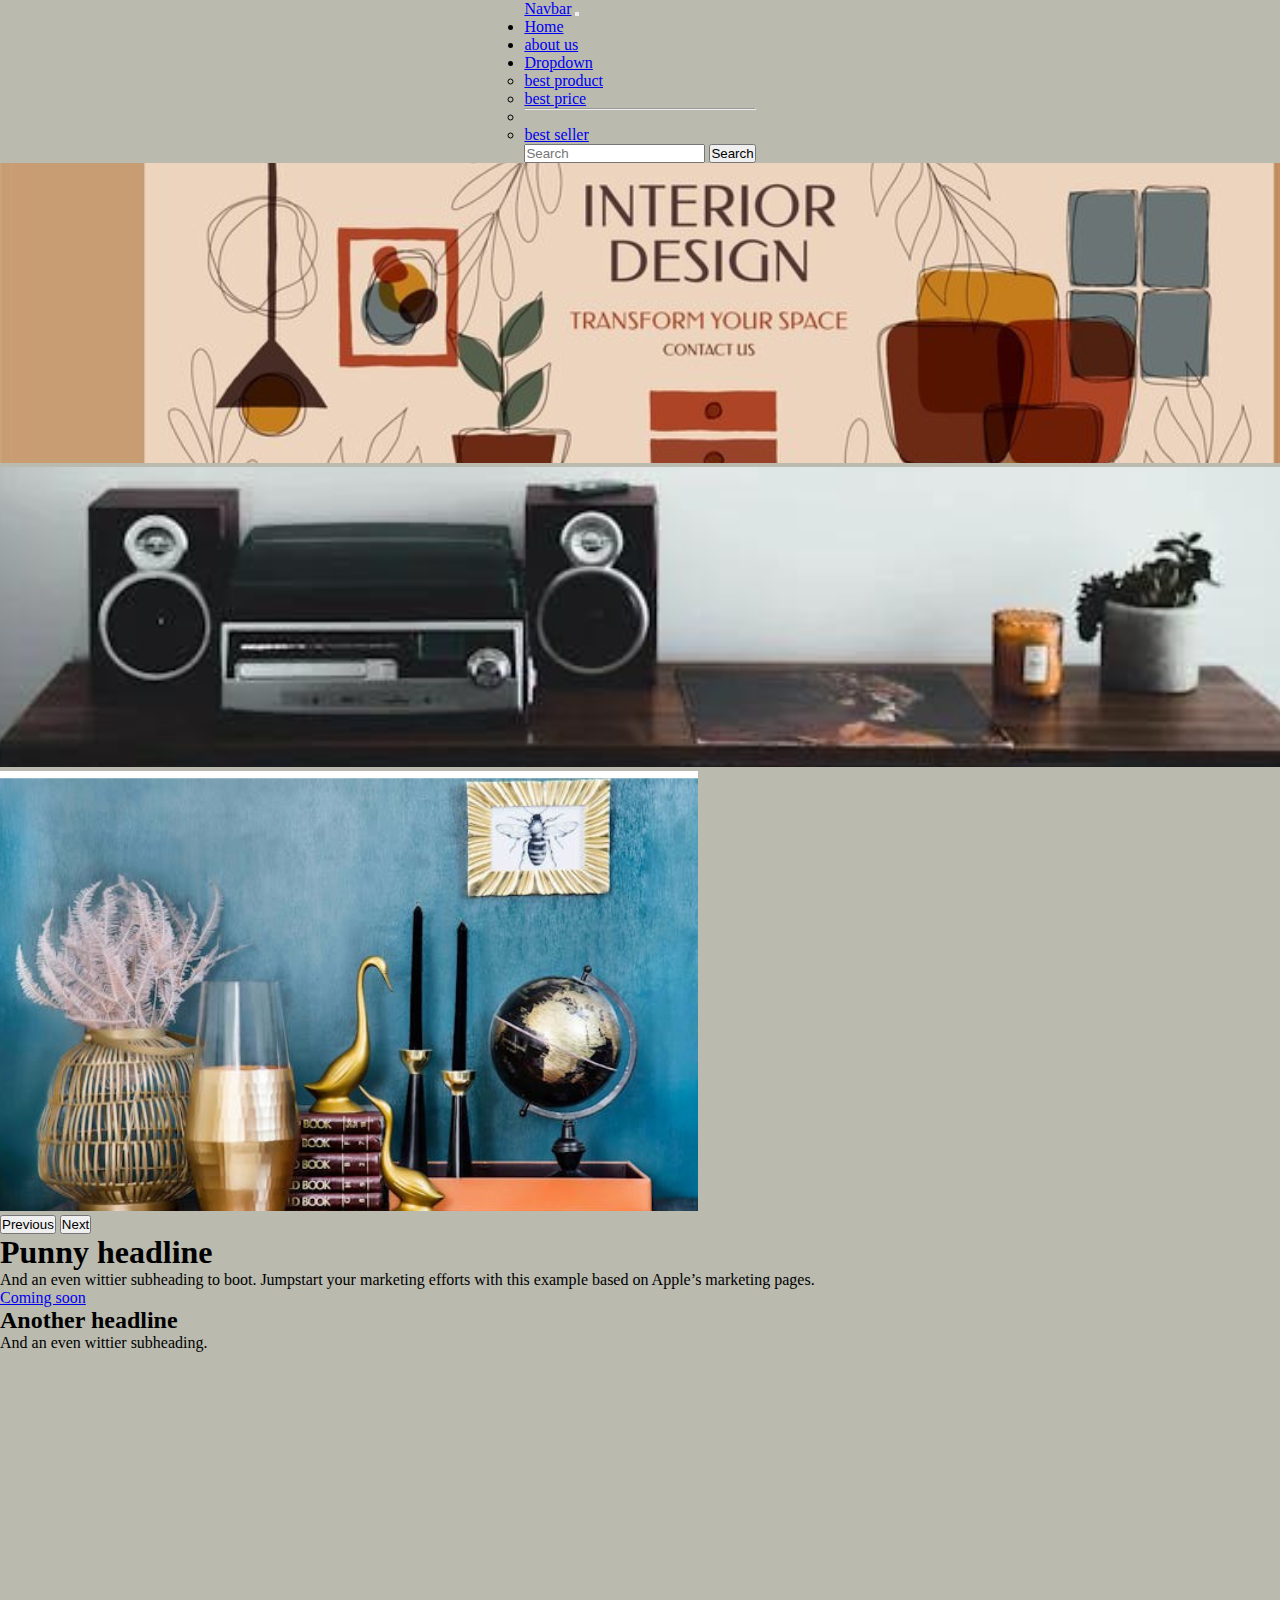
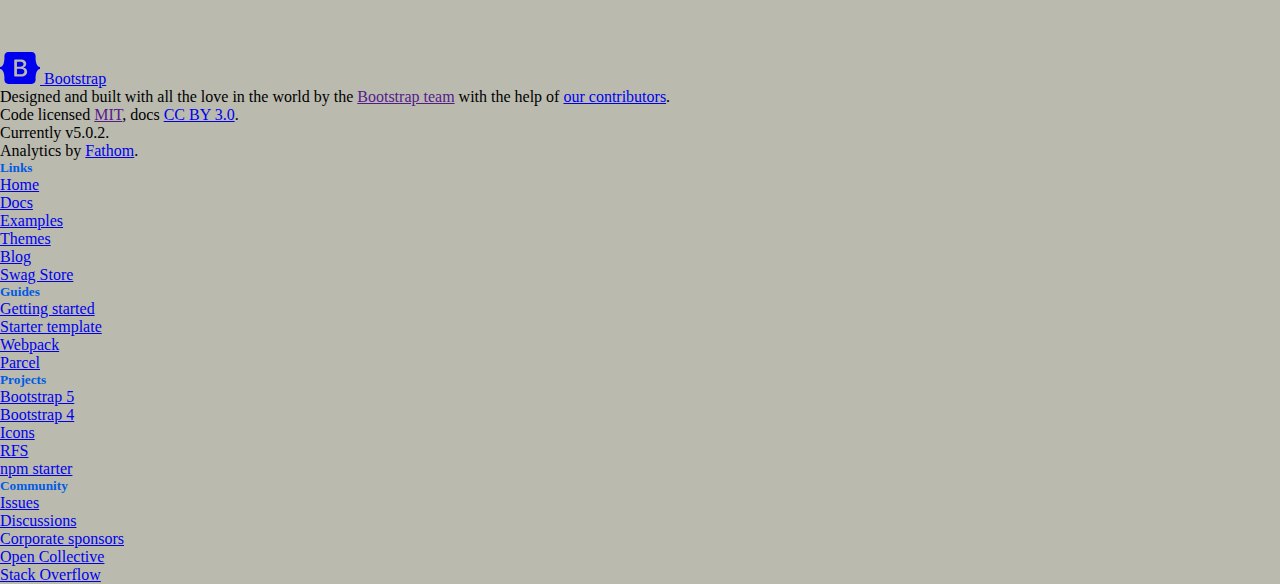
<file: index.html>
<!doctype html>
<html lang="en">

<head>
    <!-- Required meta tags -->
    <meta charset="utf-8">
    <meta name="viewport" content="width=device-width, initial-scale=1">

    <!-- Bootstrap CSS -->
    <link href="https://cdn.jsdelivr.net/npm/bootstrap@5.0.2/dist/css/bootstrap.min.css" rel="stylesheet"
        integrity="sha384-EVSTQN3/azprG1Anm3QDgpJLIm9Nao0Yz1ztcQTwFspd3yD65VohhpuuCOmLASjC" crossorigin="anonymous">
<link href="./style.css"rel="stylesheet">
    <title>Bootstrap</title>
</head>

<body>
<!-------nav-->
    <nav class="navbar navbar-expand-lg navbar-dark bg-dark top-sticky" id="navbar-top">
        <div class="container-fluid">
          <a class="navbar-brand" href="#">Navbar</a>
          <button class="navbar-toggler" type="button" data-bs-toggle="collapse" data-bs-target="#navbarSupportedContent" aria-controls="navbarSupportedContent" aria-expanded="false" aria-label="Toggle navigation">
            <span class="navbar-toggler-icon"></span>
          </button>
          <div class="collapse navbar-collapse" id="navbarSupportedContent">
            <ul class="navbar-nav me-auto mb-2 mb-lg-0">
              <li class="nav-item active">
                <a class="nav-link " aria-current="page" href="./index.html">Home</a>
              </li>
              <li class="nav-item">
                <a class="nav-link" href="/">about us</a>
              </li>
              <li class="nav-item dropdown">
                <a class="nav-link dropdown-toggle" href="#" id="navbarDropdown" role="button" data-bs-toggle="dropdown" aria-expanded="false">
                  Dropdown
                </a>
                <ul class="dropdown-menu" aria-labelledby="navbarDropdown">
                  <li><a class="dropdown-item" href="#">best product</a></li>
                  <li><a class="dropdown-item" href="#">best price</a></li>
                  <li><hr class="dropdown-divider"></li>
                  <li><a class="dropdown-item" href="#">best seller</a></li>
                </ul>
              </li>
            
            </ul>
            <form class="d-flex">
              <input class="form-control me-2" type="search" placeholder="Search" aria-label="Search">
              <button class="btn btn-outline-success" type="submit">Search</button>
            </form>
          </div>
        </div>
    </nav>
       
      <!-----slider-->
      <div class="container mt-5">


      <div id="carouselExampleControls" class="carousel slide  carousel-fade  " data-bs-ride="carousel">
        <div class="carousel-inner">
          <div class="carousel-item active">
            <img src="./images/Untitled design (1).png" class="d-block w-100" alt="...">
          </div>
          <div class="carousel-item">
            <img src="./images/Untitled design (2).png" class="d-block w-100" alt="...">
          </div>
          <div class="carousel-item">
            <img src="./images/Untitled design.png" class="d-block w-100" alt="...">
          </div>
        </div>
        <button class="carousel-control-prev" type="button" data-bs-target="#carouselExampleControls" data-bs-slide="prev">
          <span class="carousel-control-prev-icon" aria-hidden="true"></span>
          <span class="visually-hidden">Previous</span>
        </button>
        <button class="carousel-control-next" type="button" data-bs-target="#carouselExampleControls" data-bs-slide="next">
          <span class="carousel-control-next-icon" aria-hidden="true"></span>
          <span class="visually-hidden">Next</span>
        </button>
      </div>
    </div>
    <div class="position-relative overflow-hidden p-3 p-md-5 m-md-3 text-center bg-light">
      <div class="col-md-5 p-lg-5 mx-auto my-5">
        <h1 class="display-4 fw-normal">Punny headline</h1>
        <p class="lead fw-normal">And an even wittier subheading to boot. Jumpstart your marketing efforts with this example based on Apple’s marketing pages.</p>
        <a class="btn btn-outline-secondary" href="#">Coming soon</a>
      </div>
      <div class="product-device shadow-sm d-none d-md-block"></div>
      <div class="product-device product-device-2 shadow-sm d-none d-md-block"></div>
    </div>
    <div class="bg-dark me-md-3 pt-3 px-3 pt-md-5 px-md-5 text-center mt-5 text-white overflow-hidden">
      <div class="my-3 py-3">
        <h2 class="display-5">Another headline</h2>
        <p class="lead">And an even wittier subheading.</p>
      </div>
      <div class="bg-light shadow-sm mx-auto" style="width: 80%; height: 300px; border-radius: 21px 21px 0 0;"></div>
    </div>




    <footer class="bd-footer py-5 mt-5 bg-light">
      <div class="container py-5">
        <div class="row">
          <div class="col-lg-3 mb-3">
            <a class="d-inline-flex align-items-center mb-2 link-dark text-decoration-none" href="/" aria-label="Bootstrap">
              <svg xmlns="#" width="40" height="32" class="d-block me-2" viewBox="0 0 118 94" role="img"><title>Bootstrap</title><path fill-rule="evenodd" clip-rule="evenodd" d="M24.509 0c-6.733 0-11.715 5.893-11.492 12.284.214 6.14-.064 14.092-2.066 20.577C8.943 39.365 5.547 43.485 0 44.014v5.972c5.547.529 8.943 4.649 10.951 11.153 2.002 6.485 2.28 14.437 2.066 20.577C12.794 88.106 17.776 94 24.51 94H93.5c6.733 0 11.714-5.893 11.491-12.284-.214-6.14.064-14.092 2.066-20.577 2.009-6.504 5.396-10.624 10.943-11.153v-5.972c-5.547-.529-8.934-4.649-10.943-11.153-2.002-6.484-2.28-14.437-2.066-20.577C105.214 5.894 100.233 0 93.5 0H24.508zM80 57.863C80 66.663 73.436 72 62.543 72H44a2 2 0 01-2-2V24a2 2 0 012-2h18.437c9.083 0 15.044 4.92 15.044 12.474 0 5.302-4.01 10.049-9.119 10.88v.277C75.317 46.394 80 51.21 80 57.863zM60.521 28.34H49.948v14.934h8.905c6.884 0 10.68-2.772 10.68-7.727 0-4.643-3.264-7.207-9.012-7.207zM49.948 49.2v16.458H60.91c7.167 0 10.964-2.876 10.964-8.281 0-5.406-3.903-8.178-11.425-8.178H49.948z" fill="currentColor"></path></svg>
              <span class="fs-5">Bootstrap</span>
            </a>
            <ul class="list-unstyled small text-muted">
              <li class="mb-2">Designed and built with all the love in the world by the <a href="">Bootstrap team</a> with the help of <a href="#">our contributors</a>.</li>
              <li class="mb-2">Code licensed <a href="" target="_blank" rel="license noopener">MIT</a>, docs <a href="#" target="_blank" rel="license noopener">CC BY 3.0</a>.</li>
              <li class="mb-2">Currently v5.0.2.</li>
              <li class="mb-2">Analytics by <a href="#" target="_blank" rel="noopener">Fathom</a>.</li>
            </ul>
          </div>
          <div class="col-6 col-lg-2 offset-lg-1 mb-3">
            <h5>Links</h5>
            <ul class="list-unstyled">
              <li class="mb-2"><a href="#">Home</a></li>
              <li class="mb-2"><a href="#">Docs</a></li>
              <li class="mb-2"><a href="#">Examples</a></li>
              <li class="mb-2"><a href="#">Themes</a></li>
              <li class="mb-2"><a href="#">Blog</a></li>
              <li class="mb-2"><a href="#">Swag Store</a></li>
            </ul>
          </div>
          <div class="col-6 col-lg-2 mb-3">
            <h5>Guides</h5>
            <ul class="list-unstyled">
              <li class="mb-2"><a href="#">Getting started</a></li>
              <li class="mb-2"><a href="#">Starter template</a></li>
              <li class="mb-2"><a href="#">Webpack</a></li>
              <li class="mb-2"><a href="#">Parcel</a></li>
            </ul>
          </div>
          <div class="col-6 col-lg-2 mb-3">
            <h5>Projects</h5>
            <ul class="list-unstyled">
              <li class="mb-2"><a href="#">Bootstrap 5</a></li>
              <li class="mb-2"><a href="#">Bootstrap 4</a></li>
              <li class="mb-2"><a href="#">Icons</a></li>
              <li class="mb-2"><a href="#">RFS</a></li>
              <li class="mb-2"><a href="#">npm starter</a></li>
            </ul>
          </div>
          <div class="col-6 col-lg-2 mb-3">
            <h5>Community</h5>
            <ul class="list-unstyled">
              <li class="mb-2"><a href="#">Issues</a></li>
              <li class="mb-2"><a href="#">Discussions</a></li>
              <li class="mb-2"><a href="#">Corporate sponsors</a></li>
              <li class="mb-2"><a href="#">Open Collective</a></li>
              <li class="mb-2"><a href="#">Stack Overflow</a></li>
            </ul>
          </div>
        </div>
      </div>
    </footer>



      

















<script src="https://cdn.jsdelivr.net/npm/@popperjs/core@2.9.2/dist/umd/popper.min.js" integrity="sha384-IQsoLXl5PILFhosVNubq5LC7Qb9DXgDA9i+tQ8Zj3iwWAwPtgFTxbJ8NT4GN1R8p" crossorigin="anonymous"></script>
<script src="https://cdn.jsdelivr.net/npm/bootstrap@5.0.2/dist/js/bootstrap.min.js" integrity="sha384-cVKIPhGWiC2Al4u+LWgxfKTRIcfu0JTxR+EQDz/bgldoEyl4H0zUF0QKbrJ0EcQF" crossorigin="anonymous"></script>

<script src="https://cdn.jsdelivr.net/npm/bootstrap@5.0.2/dist/js/bootstrap.bundle.min.js" integrity="sha384-MrcW6ZMFYlzcLA8Nl+NtUVF0sA7MsXsP1UyJoMp4YLEuNSfAP+JcXn/tWtIaxVXM" crossorigin="anonymous"></script>
</body>
</html>
</file>
<file: style.css>
*{
    margin: 0;
    padding: 0;
}
body{
    background-color: rgba(156, 156, 141, 0.699);
}


#navbar-top{
    display: flex;
    justify-content: space-evenly;
    align-items: center;

}


/*cards*/
.card-img-top{
    border-radius: 50px;
    padding: 20px;
}
.card{
    border-radius: 30px;
    box-shadow: rgba(0, 0, 0, 0.1) 0px 1px 2px 0px;
}
.card-body{
    padding: 25px;
    margin-top: -15px;
}
.btn-primary{
    border-radius: 50px;
    width: 120px;
}
.btn-primary:hover{
    background-color: black;
    border: none;
}
h3,h5{
    color: rgb(0, 91, 228);
}





.container-fluid {

}
</file>
